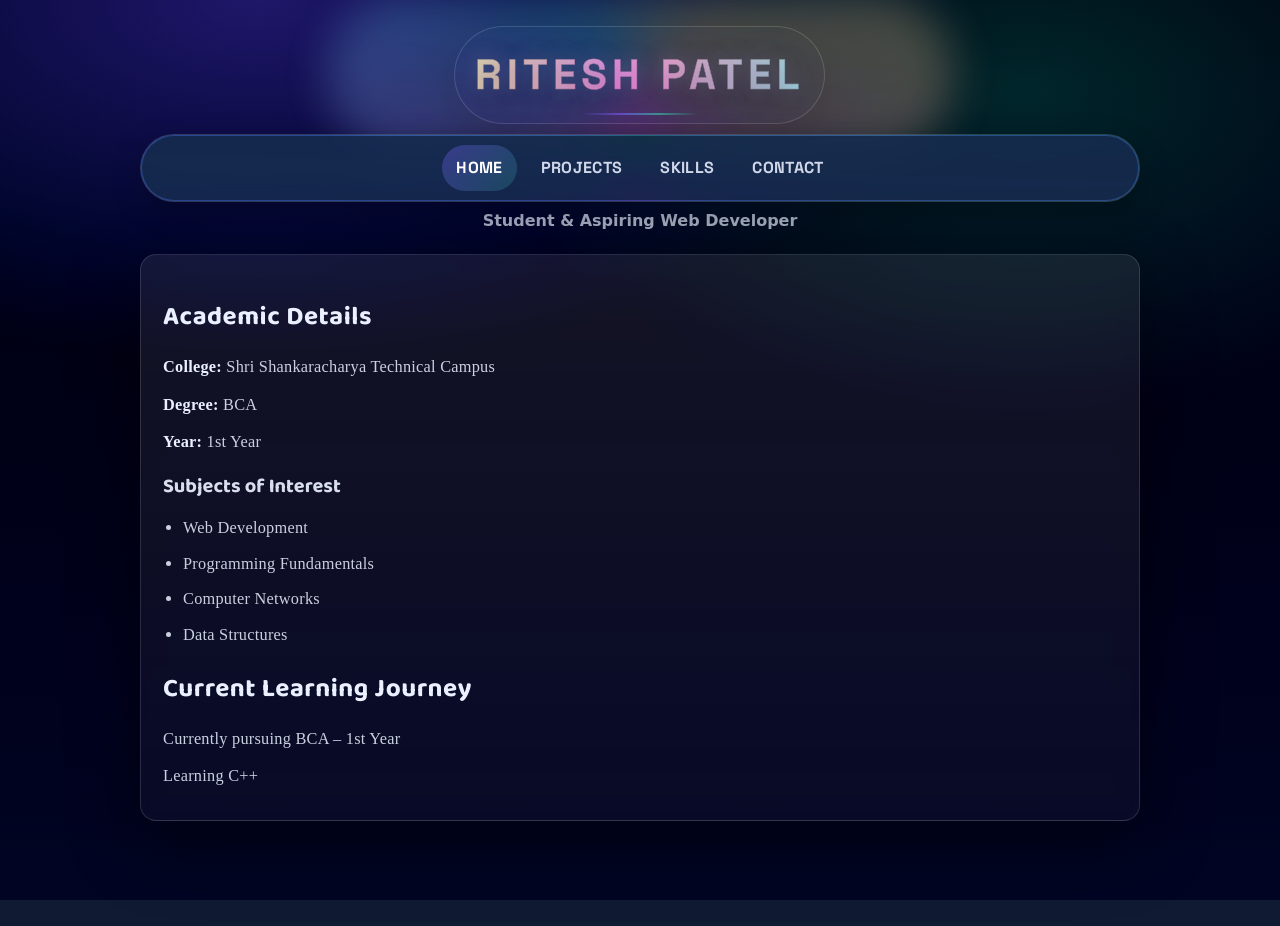
<file: index.html>
<!DOCTYPE html>
<html lang="en">
<head>
    <meta charset="UTF-8">
    <title>portpolio</title>
    <meta name="viewport" content="width=device-width, initial-scale=1">

    <!-- fix: remove newline in href -->
    <link rel="stylesheet" href="styles.css">

    <style>
      /* replace import: add a new display font for the H1 */
      @import url("https://fonts.googleapis.com/css2?family=Space+Grotesk:wght@500;600;700&family=Bebas+Neue&display=swap");

      /* Navbar font styling */
      #navbar{
        font-family: "Space Grotesk", system-ui, -apple-system, "Segoe UI", Roboto, Arial, sans-serif;
        letter-spacing: .08em;
        text-transform: uppercase;

        /* Animated background layers */
        overflow: hidden;
        isolation: isolate; /* keeps negative z-index pseudos behind only this element */
        background: rgba(15,27,51,.35); /* base tint (keeps blur/glass feel) */
        border-color: rgba(234,240,255,.18);
      }

      #navbar a{ font-family: inherit; }

      /* Continuous moving/rotating glow */
      #navbar::before{
        content:"";
        position:absolute;
        inset:-45%;
        background: conic-gradient(
          from 180deg,
          rgba(124,92,255,.60),
          rgba(47,224,177,.38),
          rgba(124,92,255,.60)
        );
        animation: nav-spin 7s linear infinite;
        filter: blur(18px) saturate(150%);
        opacity: .95;
        z-index: -2;
        pointer-events: none;
      }

      /* Glass overlay so animation stays “in the background” */
      #navbar::after{
        content:"";
        position:absolute;
        inset:1px;
        border-radius: inherit;
        background: rgba(15,27,51,.72);
        z-index: -1;
        pointer-events: none;
      }

      @keyframes nav-spin{
        to{ transform: rotate(360deg); }
      }

      @media (prefers-reduced-motion: reduce){
        #navbar::before{ animation: none !important; }
      }

      /* changed: make li and td typography match <p> from styles.css */
      li, td{
        font-family: ui-serif, Georgia, "Times New Roman", Times, serif;
        font-size: 1.02rem;
        line-height: 1.8;
        letter-spacing: .015em;
      }

      /* added: subtle animations for <p>, <li>, <td> */
      @keyframes micro-lift{
        from{ transform: translateY(0); }
        60%{ transform: translateY(-2px); }
        to{ transform: translateY(-1px); }
      }

      p, li, td{
        transition:
          transform 180ms ease,
          text-shadow 180ms ease,
          color 180ms ease,
          background-color 180ms ease,
          box-shadow 180ms ease;
        will-change: transform;
      }

      p:hover, li:hover{
        animation: micro-lift 220ms ease-out both;
        text-shadow:
          0 10px 24px rgba(0,0,0,.28),
          0 0 18px rgba(124,92,255,.18);
      }

      td:hover{
        animation: micro-lift 220ms ease-out both;
        background-color: rgba(124,92,255,.08);
        box-shadow: inset 0 0 0 1px rgba(234,240,255,.10);
      }

      /* ===== Heading (h1#heading) enhanced styling + animation ===== */
      #heading{
        position: relative;
        isolation: isolate;
        width: fit-content;
        max-width: min(92vw, 1000px);
        margin: 26px auto 10px;
        padding: 14px 20px 12px;
        border-radius: 999px;

        /* keep your existing font setup from styles.css, just enhance visuals here */
        border: 1px solid rgba(255,255,255,.16);
        background: linear-gradient(180deg, rgba(255,255,255,.07), rgba(255,255,255,.03));
        box-shadow: 0 18px 55px rgba(0,0,0,.35);

        /* change: new font (more “display”) */
        font-family: "Bebas Neue", system-ui, -apple-system, "Segoe UI", Roboto, Arial, sans-serif;
        font-weight: 400;
        letter-spacing: .22em;

        /* change: new color (fallback) */
        color: #ffe08a;

        /* optional: a touch more contrast on bright backgrounds */
        -webkit-text-stroke: .4px rgba(0,0,0,.25);

        /* change: glow tuned to new palette */
        text-shadow:
          0 14px 36px rgba(0,0,0,.45),
          0 0 26px rgba(255,122,217,.22),
          0 0 18px rgba(103,232,249,.16);

        /* gentle, continuous motion */
        animation:
          heading-float 6s ease-in-out infinite,
          heading-glow 3.2s ease-in-out infinite;
        will-change: transform, filter;

        /* added: change heading font */
        font-family: "Space Grotesk", system-ui, -apple-system, "Segoe UI", Roboto, Arial, sans-serif;
        font-weight: 700;
        letter-spacing: .12em;
      }

      /* add: gradient text when supported */
      @supports (-webkit-background-clip: text) or (background-clip: text){
        #heading{
          background-image: linear-gradient(90deg, #ffe08a 0%, #ff7ad9 45%, #67e8f9 100%);
          -webkit-background-clip: text;
          background-clip: text;
          color: transparent; /* uses gradient */
        }
      }

      /* animated glow behind the text */
      #heading::before{
        content:"";
        position:absolute;
        inset:-35%;
        z-index:-1;
        border-radius: inherit;
        background: conic-gradient(
          from 180deg,
          rgba(255,122,217,.42),
          rgba(103,232,249,.30),
          rgba(255,224,138,.34),
          rgba(255,122,217,.42)
        );
        filter: blur(22px) saturate(140%);
        opacity: .75;
        animation: heading-spin 10s linear infinite;
        pointer-events:none;
      }

      /* subtle animated underline */
      #heading::after{
        content:"";
        position:absolute;
        left:18px;
        right:18px;
        bottom:8px;
        height:2px;
        border-radius:2px;
        background: linear-gradient(90deg, rgba(124,92,255,.0), rgba(124,92,255,.9), rgba(47,224,177,.85), rgba(124,92,255,.0));
        transform: scaleX(.35);
        opacity:.65;
        animation: heading-underline 2.6s ease-in-out infinite;
        pointer-events:none;
      }

      #heading:hover{
        transform: translateY(-2px) scale(1.01);
        box-shadow: 0 22px 70px rgba(0,0,0,.45);
        text-shadow:
          0 18px 44px rgba(0,0,0,.52),
          0 0 32px rgba(255,122,217,.28),
          0 0 24px rgba(103,232,249,.22);
      }

      @keyframes heading-float{
        0%,100%{ transform: translateY(0); }
        50%{ transform: translateY(-4px); }
      }
      @keyframes heading-glow{
        0%,100%{ filter: saturate(1) brightness(1); }
        50%{ filter: saturate(1.15) brightness(1.05); }
      }
      @keyframes heading-spin{
        to{ transform: rotate(360deg); }
      }
      @keyframes heading-underline{
        0%,100%{ transform: scaleX(.35); opacity:.55; }
        50%{ transform: scaleX(1); opacity:.95; }
      }

      @media (prefers-reduced-motion: reduce){
        #heading, #heading::before, #heading::after{
          animation: none !important;
          transform: none !important;
          filter: none !important;
        }
      }

      /* add: show active page in navbar */
      #navbar a[aria-current="page"]{
        background: linear-gradient(135deg, rgba(124,92,255,.34), rgba(47,224,177,.18));
        color: #fff;
      }
    </style>
</head>

<body>

    <!-- HEADER -->
    <h1 id="heading">RITESH PATEL</h1>

    <nav id="navbar" aria-label="Primary">
        <a href="index.html" aria-current="page">Home</a>
        <a href="projects.html">Projects</a>
        <a href="skills.html">Skills</a>
        <a href="contact.html">Contact</a>
    </nav>

    <div id="tagline">Student & Aspiring Web Developer</div>

    <main class="container" id="home">

        <!-- ACADEMIC DETAILS -->
        <h2>Academic Details</h2>
        <p><strong>College:</strong> Shri Shankaracharya Technical Campus</p>
        <p><strong>Degree:</strong> BCA</p>
        <p><strong>Year:</strong> 1st Year</p>

        <h3>Subjects of Interest</h3>
        <ul>
            <li>Web Development</li>
            <li>Programming Fundamentals</li>
            <li>Computer Networks</li>
            <li>Data Structures</li>
        </ul>

       

        <!-- LEARNING JOURNEY -->
        <h2>Current Learning Journey</h2>
        <p>Currently pursuing BCA – 1st Year</p>
        <p>Learning C++</p>
      
    </main>
</body>
</html>
</file>
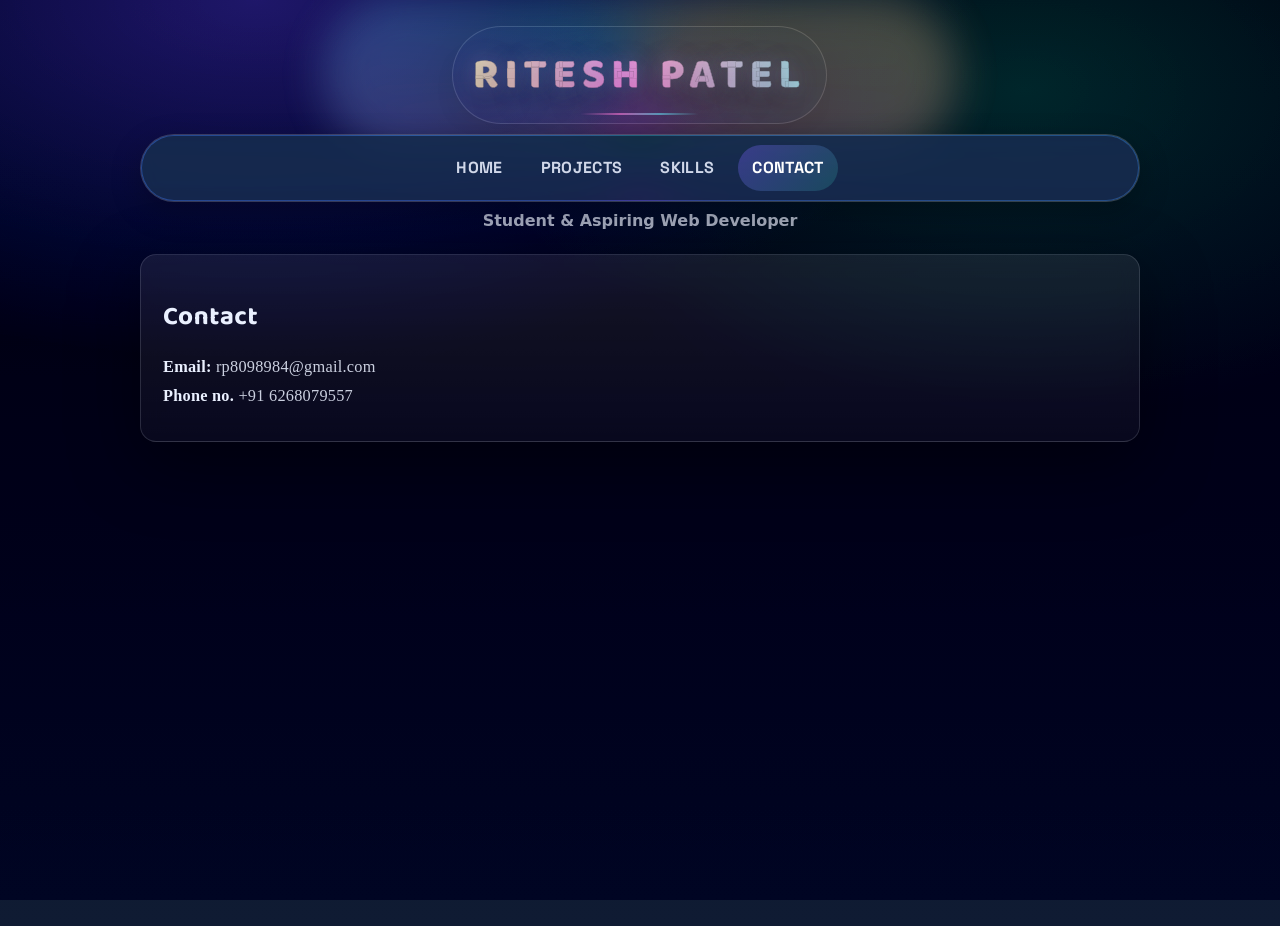
<file: contact.html>
<!DOCTYPE html>
<html lang="en">
<head>
  <meta charset="UTF-8" />
  <title>Contact | Student Portfolio</title>
  <meta name="viewport" content="width=device-width, initial-scale=1" />
  <link rel="stylesheet" href="styles.css" />
  <link rel="stylesheet" href="page.css" />
</head>

<body>
  <h1 id="heading">RITESH PATEL</h1>

  <nav id="navbar" aria-label="Primary">
    <a href="index.html">Home</a>
    <a href="projects.html">Projects</a>
    <a href="skills.html">Skills</a>
    <a href="contact.html" aria-current="page">Contact</a>
  </nav>

  <div id="tagline">Student & Aspiring Web Developer</div>

  <main class="container">
    <h2>Contact</h2>
    <p>
      <strong>Email:</strong>
      <a href="mailto:rp8098984@gmail.com">rp8098984@gmail.com</a>
      <br>
      <strong>Phone no.</strong>
      <a href="tel:+91 6268079557">+91 6268079557</a>
    </p>
  </main>
</body>
</html>
</file>
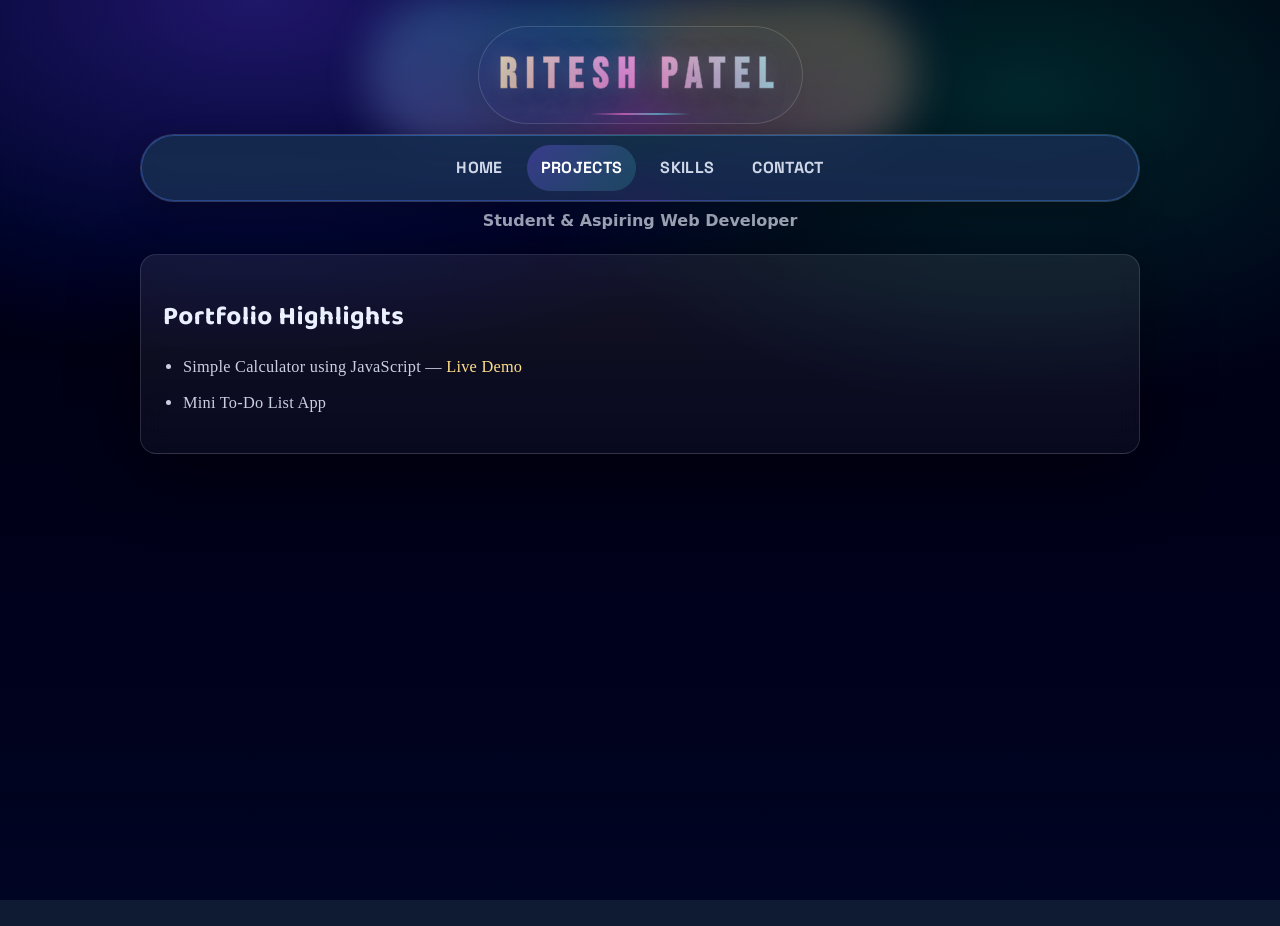
<file: projects.html>
<!DOCTYPE html>
<html lang="en">
<head>
  <meta charset="UTF-8" />
  <title>Projects | Student Portfolio</title>
  <meta name="viewport" content="width=device-width, initial-scale=1" />
  <link rel="stylesheet" href="styles.css" />
  <link rel="stylesheet" href="styles.css" />
  <link rel="stylesheet" href="page.css" />

  <style>
    @import url("https://fonts.googleapis.com/css2?family=Space+Grotesk:wght@500;600;700&family=Bebas+Neue&display=swap");
    /* ...reuse your existing inline styles from index.html as-needed... */

    #navbar{
      font-family: "Space Grotesk", system-ui, -apple-system, "Segoe UI", Roboto, Arial, sans-serif;
      letter-spacing: .08em;
      text-transform: uppercase;
      overflow: hidden;
      isolation: isolate;
      background: rgba(15,27,51,.35);
      border-color: rgba(234,240,255,.18);
    }
    #navbar a[aria-current="page"]{
      background: linear-gradient(135deg, rgba(124,92,255,.34), rgba(47,224,177,.18));
      color:#fff;
    }

    #heading{
      position: relative;
      isolation:isolate;
      width: fit-content;
      max-width: min(92vw, 1000px);
      margin: 26px auto 10px;
      padding: 14px 20px 12px;
      border-radius: 999px;
      border: 1px solid rgba(255,255,255,.16);
      background: linear-gradient(180deg, rgba(255,255,255,.07), rgba(255,255,255,.03));
      box-shadow: 0 18px 55px rgba(0,0,0,.35);
      font-family: "Bebas Neue", system-ui, -apple-system, "Segoe UI", Roboto, Arial, sans-serif;
      letter-spacing: .22em;
    }
    @supports (-webkit-background-clip: text) or (background-clip: text){
      #heading{
        background-image: linear-gradient(90deg, #ffe08a 0%, #ff7ad9 45%, #67e8f9 100%);
        -webkit-background-clip: text;
        background-clip: text;
        color: transparent;
      }
    }
  </style>
</head>

<body>
  <h1 id="heading">RITESH PATEL</h1>

  <nav id="navbar" aria-label="Primary">
    <a href="index.html">Home</a>
    <a href="projects.html" aria-current="page">Projects</a>
    <a href="skills.html">Skills</a>
    <a href="contact.html">Contact</a>
  </nav>

  <div id="tagline">Student & Aspiring Web Developer</div>

  <main class="container">
    <h2>Portfolio Highlights</h2>
    <ul>
      <li>Simple Calculator using JavaScript — 
  <a href="https://ritesh6131uxjebwbzhd.github.io/calculator.github.io/" 
     target="_blank" 
     style="color: #ffe08a;">
     Live Demo
  </a>
</li>
      <li>Mini To-Do List App</li>
    </ul>
  </main>
</body>
</html>
</file>
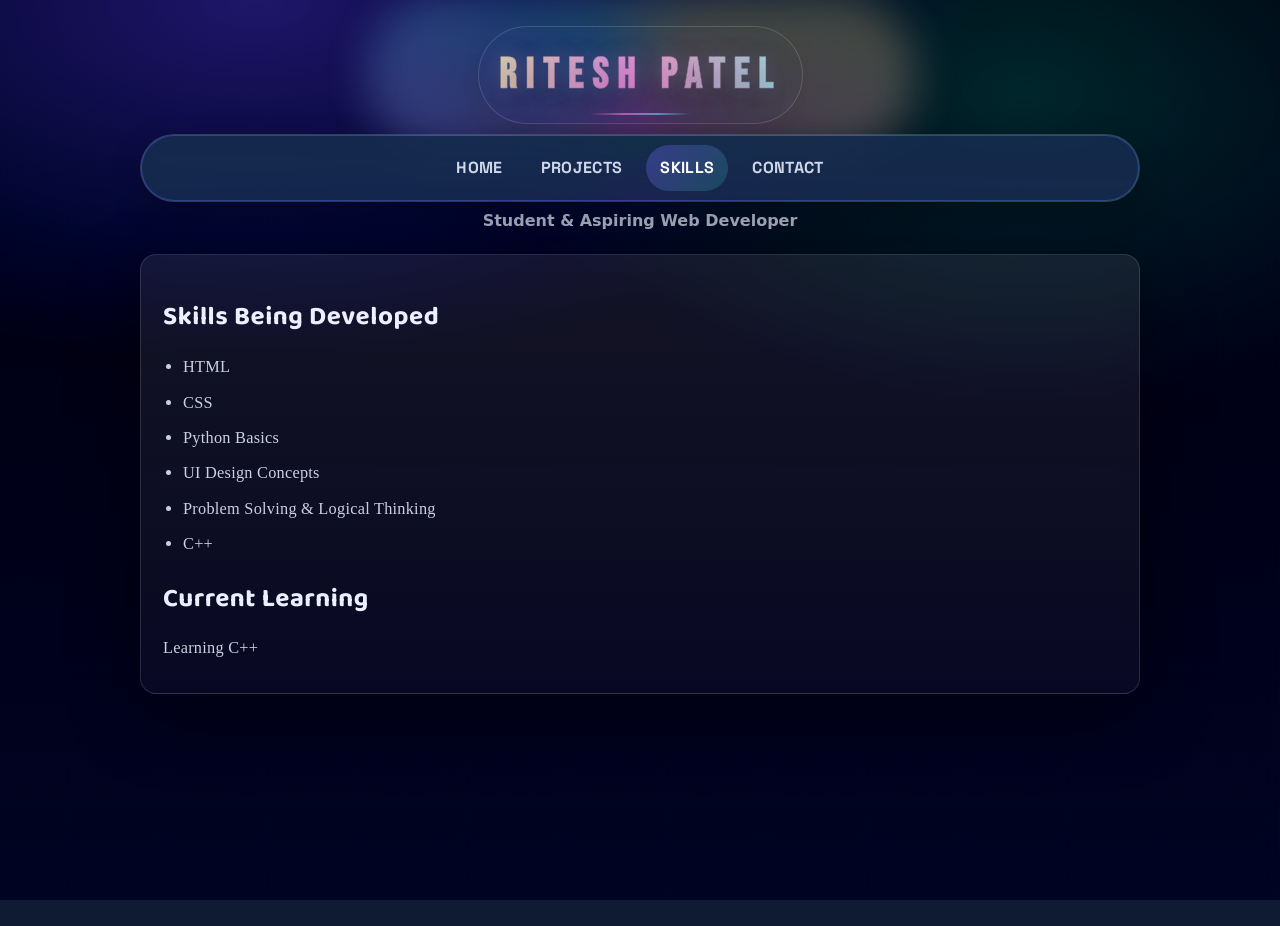
<file: skills.html>
<!DOCTYPE html>
<html lang="en">
<head>
  <meta charset="UTF-8" />
  <title>Skills | Student Portfolio</title>
  <meta name="viewport" content="width=device-width, initial-scale=1" />
  <link rel="stylesheet" href="styles.css" />
    <link rel="stylesheet" href="styles.css" />
  <link rel="stylesheet" href="page.css" />

  <style>
    @import url("https://fonts.googleapis.com/css2?family=Space+Grotesk:wght@500;600;700&family=Bebas+Neue&display=swap");
    /* ...same inline styling approach as other pages... */

    #navbar{
      font-family: "Space Grotesk", system-ui, -apple-system, "Segoe UI", Roboto, Arial, sans-serif;
      letter-spacing: .08em;
      text-transform: uppercase;
      overflow:hidden;
      isolation:isolate;
      background: rgba(15,27,51,.35);
      border-color: rgba(234,240,255,.18);
    }
    #navbar a[aria-current="page"]{
      background: linear-gradient(135deg, rgba(124,92,255,.34), rgba(47,224,177,.18));
      color:#fff;
    }

    #heading{
      position: relative;
      isolation:isolate;
      width: fit-content;
      max-width: min(92vw, 1000px);
      margin: 26px auto 10px;
      padding: 14px 20px 12px;
      border-radius: 999px;
      border: 1px solid rgba(255,255,255,.16);
      background: linear-gradient(180deg, rgba(255,255,255,.07), rgba(255,255,255,.03));
      box-shadow: 0 18px 55px rgba(0,0,0,.35);
      font-family: "Bebas Neue", system-ui, -apple-system, "Segoe UI", Roboto, Arial, sans-serif;
      letter-spacing: .22em;
    }
    @supports (-webkit-background-clip: text) or (background-clip: text){
      #heading{
        background-image: linear-gradient(90deg, #ffe08a 0%, #ff7ad9 45%, #67e8f9 100%);
        -webkit-background-clip: text;
        background-clip: text;
        color: transparent;
      }
    }
  </style>
</head>

<body>
  <h1 id="heading">RITESH PATEL</h1>

  <nav id="navbar" aria-label="Primary">
    <a href="index.html">Home</a>
    <a href="projects.html">Projects</a>
    <a href="skills.html" aria-current="page">Skills</a>
    <a href="contact.html">Contact</a>
  </nav>

  <div id="tagline">Student & Aspiring Web Developer</div>

  <main class="container">
    <h2>Skills Being Developed</h2>
    <ul>
      <li>HTML</li>
      <li>CSS</li>
      <li>Python Basics</li>
      <li>UI Design Concepts</li>
      <li>Problem Solving &amp; Logical Thinking</li>
      <li>C++</li>
    </ul>

    <h2>Current Learning</h2>
    <p>Learning C++</p>
  </main>
</body>
</html>
</file>
<file: styles.css>
@import url("https://fonts.googleapis.com/css2?family=Baloo+Bhai+2:wght@600;700;800&display=swap");

:root{
  --bg0:#0b1220;
  --bg1:#0f1b33;
  --card:rgba(255,255,255,.06);
  --card2:rgba(255,255,255,.09);
  --text:#eaf0ff;
  --muted:rgba(234,240,255,.72);
  --line:rgba(234,240,255,.14);
  --accent:#7c5cff;
  --accent2:#2fe0b1;
  --shadow:0 16px 40px rgba(0,0,0,.35);
  --radius:16px;

  --ring: 0 0 0 3px rgba(47,224,177,.28);
  --glass: rgba(15,27,51,.55);
  --glass2: rgba(255,255,255,.08);
  --glass3: rgba(255,255,255,.12);
  --shadow2: 0 22px 70px rgba(0,0,0,.45);
}

*{ box-sizing:border-box; }
html{
  scroll-behavior:smooth;
  background: linear-gradient(180deg, var(--bg0), var(--bg1)); /* base layer */
  color-scheme: dark;
}
html{ scroll-behavior:smooth; }
body{
  margin:0;
  color:var(--text);
  font:16px/1.65 system-ui,-apple-system,Segoe UI,Roboto,Arial,sans-serif;
  position: relative;
  min-height: 100vh;
  isolation: isolate; /* enables z-index:-1 pseudo-element behind content */
  overflow-x: hidden;

  -webkit-font-smoothing: antialiased;
  -moz-osx-font-smoothing: grayscale;

  background: transparent; /* let the animated layer be visible */
}

body > *{
  position: relative;
  z-index: 1; /* keep all content above animated background */
}

/* animated background layer (continuous + visible) */
body::before{
  content:"";
  position: fixed;
  inset: 0;
  z-index: 0;
  pointer-events: none;

  background:
    radial-gradient(1200px 600px at 20% 0%, rgba(124,92,255,.35), transparent 60%),
    radial-gradient(1000px 600px at 80% 10%, rgba(47,224,177,.18), transparent 55%),
    linear-gradient(180deg, var(--bg0), var(--bg1));

  /* slightly richer, smoother look */
  filter: saturate(1.12) contrast(1.22) brightness(.92);
  transform-origin: 50% 50%;
  will-change: transform;

  /* continuous loop (no alternate) */
  animation: bg-drift 26s linear infinite;
}

@keyframes bg-drift{
  0%   { transform: translate3d(-2.2%, -1.2%, 0) scale(1.10) rotate(0deg); }
  50%  { transform: translate3d( 2.2%,  1.2%, 0) scale(1.14) rotate(180deg); }
  100% { transform: translate3d(-2.2%, -1.2%, 0) scale(1.10) rotate(360deg); } /* seamless */
}

a{ color:inherit; text-decoration:none; }
a:hover{ text-decoration: underline; text-decoration-thickness: 2px; text-underline-offset: 3px; }
a:focus-visible{ box-shadow: var(--ring); }

.container{
  width:min(1000px, calc(100% - 32px));
  margin:20px auto 56px;
  padding:22px;
  background: linear-gradient(180deg, var(--glass2), rgba(255,255,255,.03));
  border:1px solid var(--line);
  border-radius:var(--radius);
  box-shadow: var(--shadow2);
  backdrop-filter: blur(10px);
  -webkit-backdrop-filter: blur(10px);
  transition: transform 180ms ease, border-color 180ms ease, background-color 180ms ease;
}
.container:hover{
  transform: translateY(-2px);
  border-color: rgba(234,240,255,.22);
  background: linear-gradient(180deg, var(--glass3), rgba(255,255,255,.035));
}

#heading{
  padding:28px 16px 8px;
  text-align:center;
  font-weight:800;
  letter-spacing:.14em;
  font-size:clamp(26px, 3.3vw, 44px);
  text-transform:uppercase;
  font-family: "Baloo Bhai 2", system-ui, -apple-system, "Segoe UI", Roboto, Arial, sans-serif;
  margin-inline: auto; /* centers the fit-content heading block */
}

#tagline{
  text-align:center;
  margin:0 16px 14px;
  color:var(--muted);
  font-weight:600;
}

#navbar{
  position:sticky;
  top:0;
  z-index:50;
  margin:10px auto 6px;
  width:min(1000px, calc(100% - 32px));
  display:flex;
  gap:10px;
  justify-content:center;
  padding:10px;
  border-radius:999px;
  border:1px solid var(--line);
  background: rgba(15,27,51,.62);
  border-color: rgba(234,240,255,.18);
  backdrop-filter: blur(10px);
  -webkit-backdrop-filter: blur(10px);
  box-shadow:0 10px 30px rgba(0,0,0,.25);
}

#navbar a{
  position:relative;
  padding:10px 14px;
  border-radius:999px;
  color:rgba(234,240,255,.88);
  font-weight:700;
  letter-spacing:.02em;
  transition: transform .15s ease, background-color .15s ease, color .15s ease;
}

#navbar a:hover{
  transform: translateY(-1px);
  background:linear-gradient(135deg, rgba(124,92,255,.28), rgba(47,224,177,.16));
  color:var(--text);
}
#navbar a:focus-visible{
  box-shadow: var(--ring);
}

#navbar a::after{
  content:"";
  position:absolute;
  left:14px;
  right:14px;
  bottom:7px;
  height:2px;
  background:linear-gradient(90deg, var(--accent), var(--accent2));
  opacity:0;
  transform:scaleX(.6);
  transition: opacity .15s ease, transform .15s ease;
  border-radius:2px;
}
#navbar a:hover::after{ opacity:1; transform:scaleX(1); }

h1, h2, h3{
  font-family: "Baloo Bhai 2", system-ui, -apple-system, "Segoe UI", Roboto, Arial, sans-serif;

  /* changed: remove auto animation; use hover transitions instead */
  animation: none;
  transform-origin: 50% 100%;

  transition:
    transform 180ms ease,
    letter-spacing 180ms ease,
    text-shadow 180ms ease,
    color 180ms ease;

  /* changed: keep block flow, but make hover/underline only as wide as the text */
  display: block;
  width: fit-content;
  max-width: 100%;

  text-rendering: geometricPrecision;
}

/* changed: hover/focus effect for headings */
h1:hover, h2:hover, h3:hover,
h1:focus-visible, h2:focus-visible, h3:focus-visible{
  transform: translateY(-2px);
  letter-spacing: .03em;
  text-shadow:
    0 10px 24px rgba(0,0,0,.35),
    0 0 18px rgba(124,92,255,.25);
}

/* optional: a subtle gradient underline on hover (doesn't affect layout) */
h1, h2, h3{
  background-image: linear-gradient(90deg, var(--accent), var(--accent2));
  background-size: 0% 2px;
  background-repeat: no-repeat;
  background-position: 0 100%;

  /* changed: ensure underline has a little room under the glyphs */
  padding-bottom: 2px;
}
h1:hover, h2:hover, h3:hover,
h1:focus-visible, h2:focus-visible, h3:focus-visible{
  background-size: 100% 2px;
}

/* changed: keep reduced-motion support (also disables hover motion) */
@media (prefers-reduced-motion: reduce){
  h1, h2, h3{
    transition: none !important;
    transform: none !important;
    text-shadow: none !important;
    background-size: 0% 2px !important;
  }
}

h2{
  margin:20px 0 10px;
  font-size:clamp(18px, 2.2vw, 26px);
  letter-spacing:.02em;
}
h3{
  margin:14px 0 8px;
  font-size:clamp(16px, 1.9vw, 20px);
  color:rgba(234,240,255,.92);
}

p{
  margin:8px 0;
  color:rgba(234,240,255,.86);

  /* changed: new paragraph font style (serif/reading) */
  font-family: ui-serif, Georgia, "Times New Roman", Times, serif;
  font-size: 1.02rem;
  line-height: 1.8;
  letter-spacing: .015em;
}

strong{ color:var(--text); }

ul{
  margin:8px 0 14px 20px;
  padding:0;
}
li{ margin:6px 0; color:rgba(234,240,255,.86); }

table{
  width:100%;
  border-collapse:separate;
  border-spacing:0;
  margin:12px 0 18px;
  overflow:hidden;
  border-radius:14px;
  border:1px solid var(--line);
  background:rgba(255,255,255,.04);
}

caption{
  caption-side:top;
  padding:12px 10px;
  font-weight:800;
  color:rgba(234,240,255,.9);
}

th, td{
  padding:12px 10px;
  border-bottom:1px solid var(--line);
  border-right:1px solid var(--line);
  text-align:center;
  vertical-align:middle;
}
tr:last-child td{ border-bottom:none; }
th:last-child, td:last-child{ border-right:none; }

th{
  background:linear-gradient(180deg, rgba(124,92,255,.22), rgba(255,255,255,.03));
  font-weight:800;
}

#peer + table td{
  text-align:left;
  padding:14px 14px;
  color:rgba(234,240,255,.9);
}

/* subtle row striping for readability */
table tr:nth-child(even) td{ background:rgba(255,255,255,.03); }

/* timetable row classes (kept, but make them tasteful) */
.a td{ background:rgba(124,92,255,.08); }
.b td{ background:rgba(47,224,177,.06); }
.c td{ background:rgba(124,92,255,.06); }
.d td{ background:rgba(47,224,177,.05); }
.e td{ background:rgba(255,255,255,.03); }
.f td{ background:rgba(124,92,255,.05); }

.table-wrap{
  overflow:auto;
  border-radius:14px;
}

/* responsive */
@media (max-width: 640px){
  #navbar{ justify-content:space-between; gap:6px; padding:8px; border-radius:16px; }
  #navbar a{ padding:10px 10px; font-size:14px; }
  .container{ padding:16px; }
  th, td{ padding:10px 8px; font-size:14px; }
}

@media (prefers-reduced-motion: reduce){
  /* ...existing code... */
  body::before{ animation: none !important; }
  .container{ transition: none !important; transform: none !important; }
}
</file>
<file: page.css>
@import url("https://fonts.googleapis.com/css2?family=Space+Grotesk:wght@500;600;700&family=Baloo+Bhai+2:wght@600;700;800&display=swap");

/* ===== Navbar: same animated glow used on Home ===== */
#navbar{
  font-family: "Space Grotesk", system-ui, -apple-system, "Segoe UI", Roboto, Arial, sans-serif;
  letter-spacing: .08em;
  text-transform: uppercase;

  overflow: hidden;
  isolation: isolate;
  background: rgba(15,27,51,.35);
  border-color: rgba(255,255,255,.18);
}
#navbar a{ font-family: inherit; }

#navbar::before{
  content:"";
  position:absolute;
  inset:-45%;
  background: conic-gradient(
    from 180deg,
    rgba(124,92,255,.60),
    rgba(47,224,177,.38),
    rgba(124,92,255,.60)
  );
  animation: nav-spin 7s linear infinite;
  filter: blur(18px) saturate(150%);
  opacity: .95;
  z-index: -2;
  pointer-events: none;
}
#navbar::after{
  content:"";
  position:absolute;
  inset:1px;
  border-radius: inherit;
  background: rgba(15,27,51,.72);
  z-index: -1;
  pointer-events: none;
}
@keyframes nav-spin{ to{ transform: rotate(360deg); } }

#navbar a[aria-current="page"]{
  background: linear-gradient(135deg, rgba(124,92,255,.34), rgba(47,224,177,.18));
  color:#fff;
}

/* ===== Text micro-interactions (matches your inline behavior) ===== */
li, td{
  font-family: ui-serif, Georgia, "Times New Roman", Times, serif;
  font-size: 1.02rem;
  line-height: 1.8;
  letter-spacing: .015em;
}
@keyframes micro-lift{
  from{ transform: translateY(0); }
  60%{ transform: translateY(-2px); }
  to{ transform: translateY(-1px); }
}
p, li, td{
  transition:
    transform 180ms ease,
    text-shadow 180ms ease,
    color 180ms ease,
    background-color 180ms ease,
    box-shadow 180ms ease;
  will-change: transform;
}
p:hover, li:hover{
  animation: micro-lift 220ms ease-out both;
  text-shadow:
    0 10px 24px rgba(0,0,0,.28),
    0 0 18px rgba(124,92,255,.18);
}
td:hover{
  animation: micro-lift 220ms ease-out both;
  background-color: rgba(124,92,255,.08);
  box-shadow: inset 0 0 0 1px rgba(255,210,77,.14);
}

/* ===== H1: same animated heading used on Home ===== */
#heading{
  position: relative;
  isolation: isolate;
  width: fit-content;
  max-width: min(92vw, 1000px);
  margin: 26px auto 10px;
  padding: 14px 20px 12px;
  border-radius: 999px;

  border: 1px solid rgba(255,255,255,.16);
  background: linear-gradient(180deg, rgba(255,255,255,.07), rgba(255,255,255,.03));
  box-shadow: 0 18px 55px rgba(0,0,0,.35);

  /* change: same font as Home page heading */
  font-family: "Baloo Bhai 2", system-ui, -apple-system, "Segoe UI", Roboto, Arial, sans-serif;
  font-weight: 800;
  letter-spacing: .14em;
  text-transform: uppercase;

  /* optional: match Home sizing more closely */
  font-size: clamp(26px, 3.3vw, 44px);

  /* fallback if gradient text unsupported */
  color: #ffe08a;
  -webkit-text-stroke: .4px rgba(0,0,0,.25);

  text-shadow:
    0 14px 36px rgba(0,0,0,.45),
    0 0 26px rgba(255,122,217,.22),
    0 0 18px rgba(103,232,249,.16);

  animation:
    heading-float 6s ease-in-out infinite,
    heading-glow 3.2s ease-in-out infinite;
  will-change: transform, filter;
}

@supports (-webkit-background-clip: text) or (background-clip: text){
  #heading{
    background-image: linear-gradient(90deg, #ffe08a 0%, #ff7ad9 45%, #67e8f9 100%);
    -webkit-background-clip: text;
    background-clip: text;
    color: transparent;
  }
}

#heading::before{
  content:"";
  position:absolute;
  inset:-35%;
  z-index:-1;
  border-radius: inherit;
  background: conic-gradient(
    from 180deg,
    rgba(255,122,217,.42),
    rgba(103,232,249,.30),
    rgba(255,224,138,.34),
    rgba(255,122,217,.42)
  );
  filter: blur(22px) saturate(140%);
  opacity: .75;
  animation: heading-spin 10s linear infinite;
  pointer-events:none;
}

#heading::after{
  content:"";
  position:absolute;
  left:18px;
  right:18px;
  bottom:8px;
  height:2px;
  border-radius:2px;
  background: linear-gradient(90deg, rgba(255,224,138,.0), rgba(255,122,217,.9), rgba(103,232,249,.85), rgba(255,224,138,.0));
  transform: scaleX(.35);
  opacity:.65;
  animation: heading-underline 2.6s ease-in-out infinite;
  pointer-events:none;
}

#heading:hover{
  transform: translateY(-2px) scale(1.01);
  box-shadow: 0 22px 70px rgba(0,0,0,.45);
  text-shadow:
    0 18px 44px rgba(0,0,0,.52),
    0 0 32px rgba(255,122,217,.28),
    0 0 24px rgba(103,232,249,.22);
}

@keyframes heading-float{
  0%,100%{ transform: translateY(0); }
  50%{ transform: translateY(-4px); }
}
@keyframes heading-glow{
  0%,100%{ filter: saturate(1) brightness(1); }
  50%{ filter: saturate(1.15) brightness(1.05); }
}
@keyframes heading-spin{ to{ transform: rotate(360deg); } }
@keyframes heading-underline{
  0%,100%{ transform: scaleX(.35); opacity:.55; }
  50%{ transform: scaleX(1); opacity:.95; }
}

/* Reduced motion */
@media (prefers-reduced-motion: reduce){
  #navbar::before,
  #heading, #heading::before, #heading::after{
    animation: none !important;
    transform: none !important;
    filter: none !important;
  }
  p, li, td{
    transition: none !important;
    animation: none !important;
    transform: none !important;
  }
  p:hover, li:hover, td:hover{
    text-shadow: none !important;
    box-shadow: none !important;
    background-color: transparent !important;
  }
}
</file>
